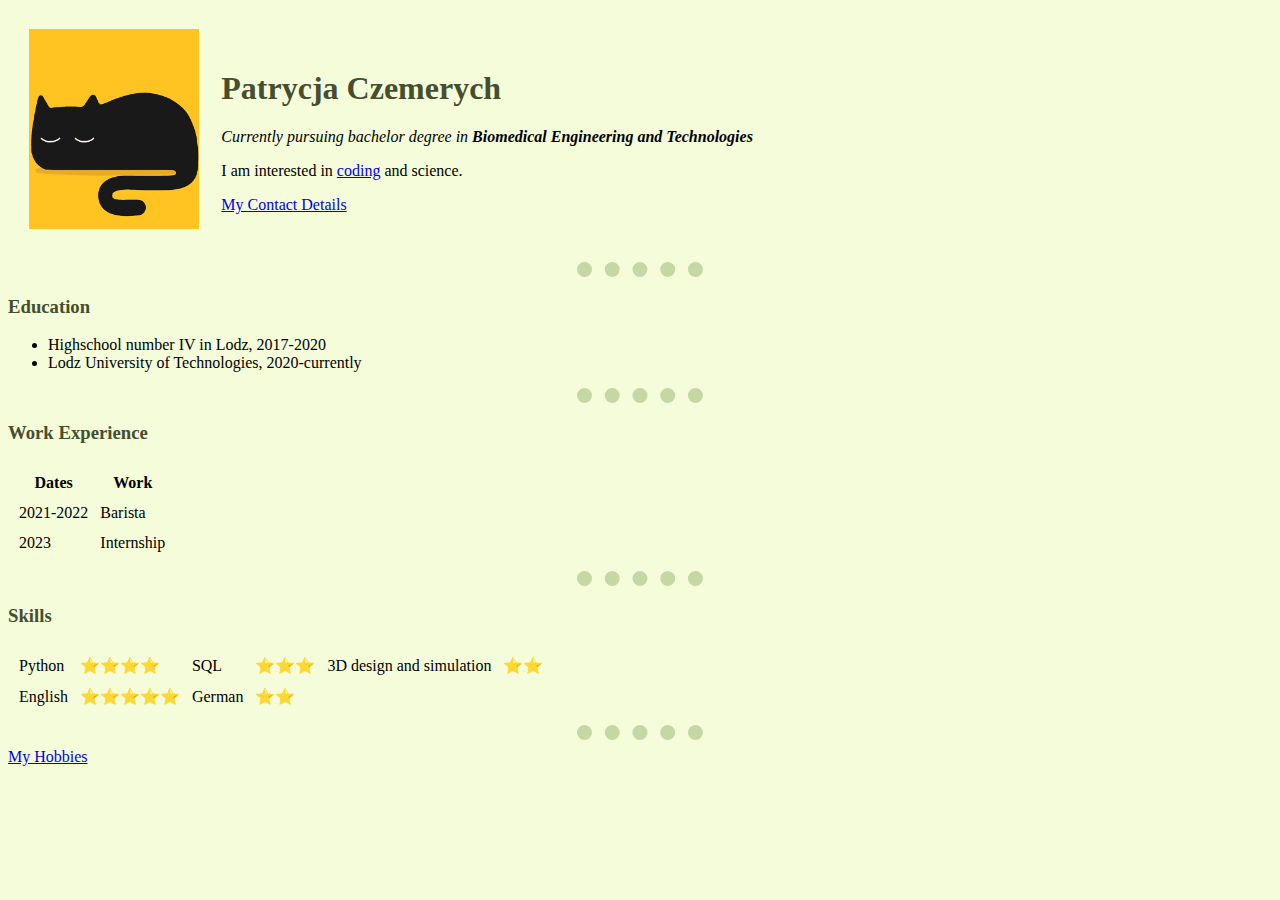
<file: index.html>
<!doctype html>
<html lang="en">
    <head>
        <meta charset="UTF-8">
        <meta name="viewport"
          content="width=device-width, user-scalable=no, initial-scale=1.0, maximum-scale=1.0, minimum-scale=1.0">
        <meta http-equiv="X-UA-Compatible" content="ie=edge">
        <title>Patrycja's Personal Site</title>
        <link rel="stylesheet" href="styles.css">
    </head>
    <body>
        <table cellspacing="20">
            <tr>
                <td>
                    <img class="profile_image" src="cat_gif.gif" alt="cat picture">
                </td>
                <td>
                    <h1 id="name" >Patrycja Czemerych</h1>
                    <p><em>Currently pursuing bachelor degree in <strong>Biomedical Engineering and Technologies</strong></em></p>
                    <!--em is better than i and strong is better than b-->
                    <p>I am interested in <a href="https://github.com/Clepto-Kornik">coding</a> and science.</p>
                    <a href="contact.html">My Contact Details</a>
                </td>
            </tr>
        </table>
        <hr>
        <h3>Education</h3>
        <ul>
            <li>Highschool number IV in Lodz, 2017-2020</li>
            <li>Lodz University of Technologies, 2020-currently</li>
        </ul>
        <hr>
        <h3>Work Experience</h3>
        <table cellspacing="10">
            <thead>
                <tr>
                    <th>Dates</th>
                    <th>Work</th>
                </tr>
            </thead>
            <tbody>
                <tr>
                    <td>2021-2022</td>
                    <td>Barista</td>
                </tr>
                <tr>
                    <td>2023</td>
                    <td>Internship</td>
                </tr>
            </tbody>
            <tfoot>

            </tfoot>
        </table>
        <hr>
        <h3>Skills</h3>
        <table cellspacing="10">
            <tbody>
                <tr>
                    <td>Python</td>
                    <td>⭐⭐⭐⭐</td>
                    <td>SQL</td>
                    <td>⭐⭐⭐</td>
                    <td>3D design and simulation</td>
                    <td>⭐⭐</td>
                </tr>
            <tr>
                <td>English</td>
                <td>⭐⭐⭐⭐⭐</td>
                <td>German</td>
                <td>⭐⭐</td>
            </tr>
            </tbody>
            <tfoot>

            </tfoot>
        </table>
        <hr>
        <a href="hobbies.html">My Hobbies</a>
    </body>
</html>
</file>
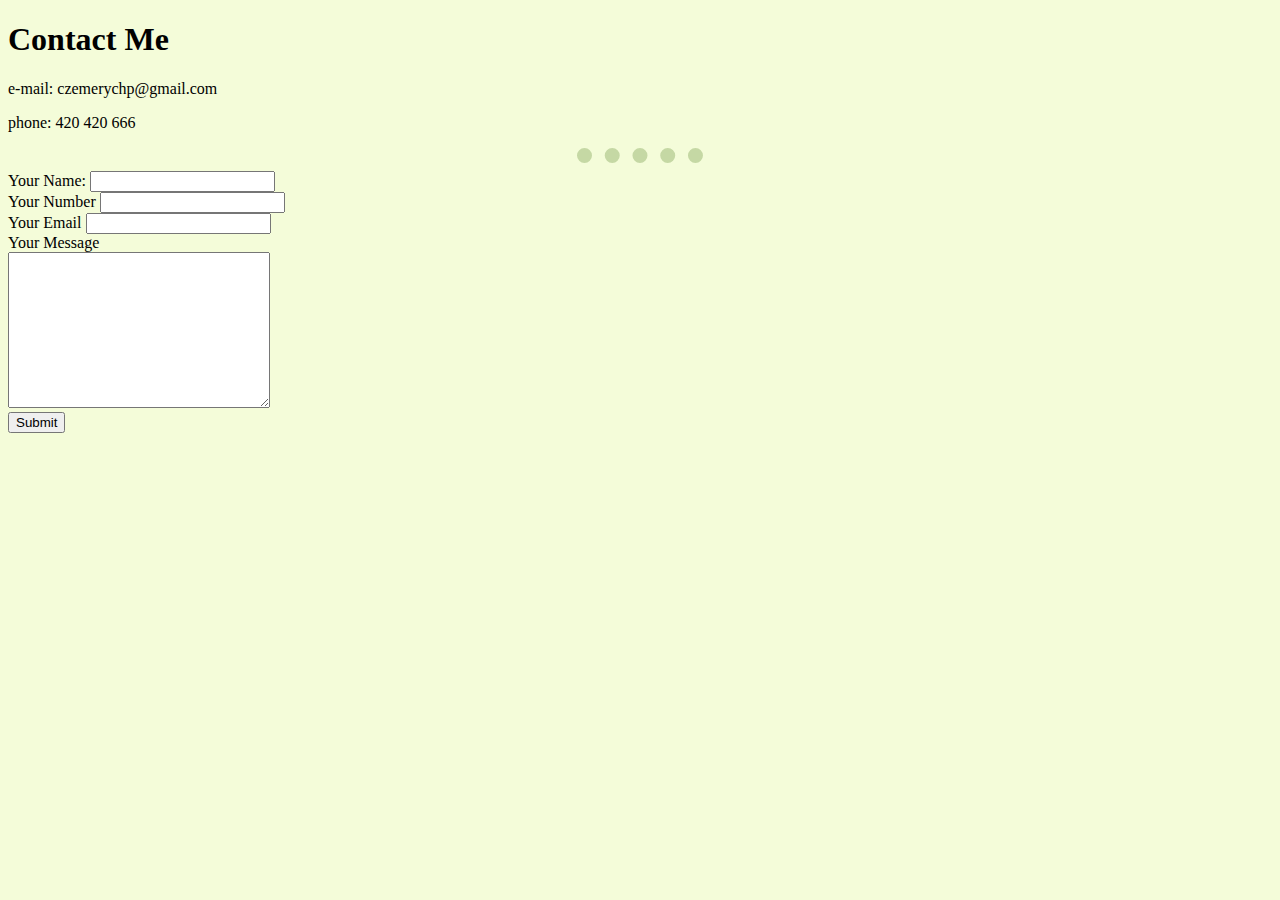
<file: contact.html>
<!doctype html>
<html lang="en">
    <head>
        <meta charset="UTF-8">
        <meta name="viewport"
            content="width=device-width, user-scalable=no, initial-scale=1.0, maximum-scale=1.0, minimum-scale=1.0">
        <meta http-equiv="X-UA-Compatible" content="ie=edge">
        <title>Contact me</title>
        <link rel="stylesheet" href="styles.css">
    </head>
    <body>
        <h1>Contact Me</h1>
        <p>e-mail: czemerychp@gmail.com</p>
        <p>phone: 420 420 666</p>
        <hr>
        <form class="" action="mailto: czemerychp@gmail.com" method="post" enctype="text/plain">
            <label>Your Name:</label>
            <input type="text" name="YourName" value=""><br>
            <label>Your Number</label>
            <input type="number" name="YourNumber" value=""><br>
            <label>Your Email</label>
            <input type="email" name="YourEmail" value=""><br>
            <label>Your Message</label><br>
            <textarea name="YourMessage" rows="10" cols="30"></textarea><br>
            <input type="submit" name="">
            </form>
    </body>
</html>
</file>
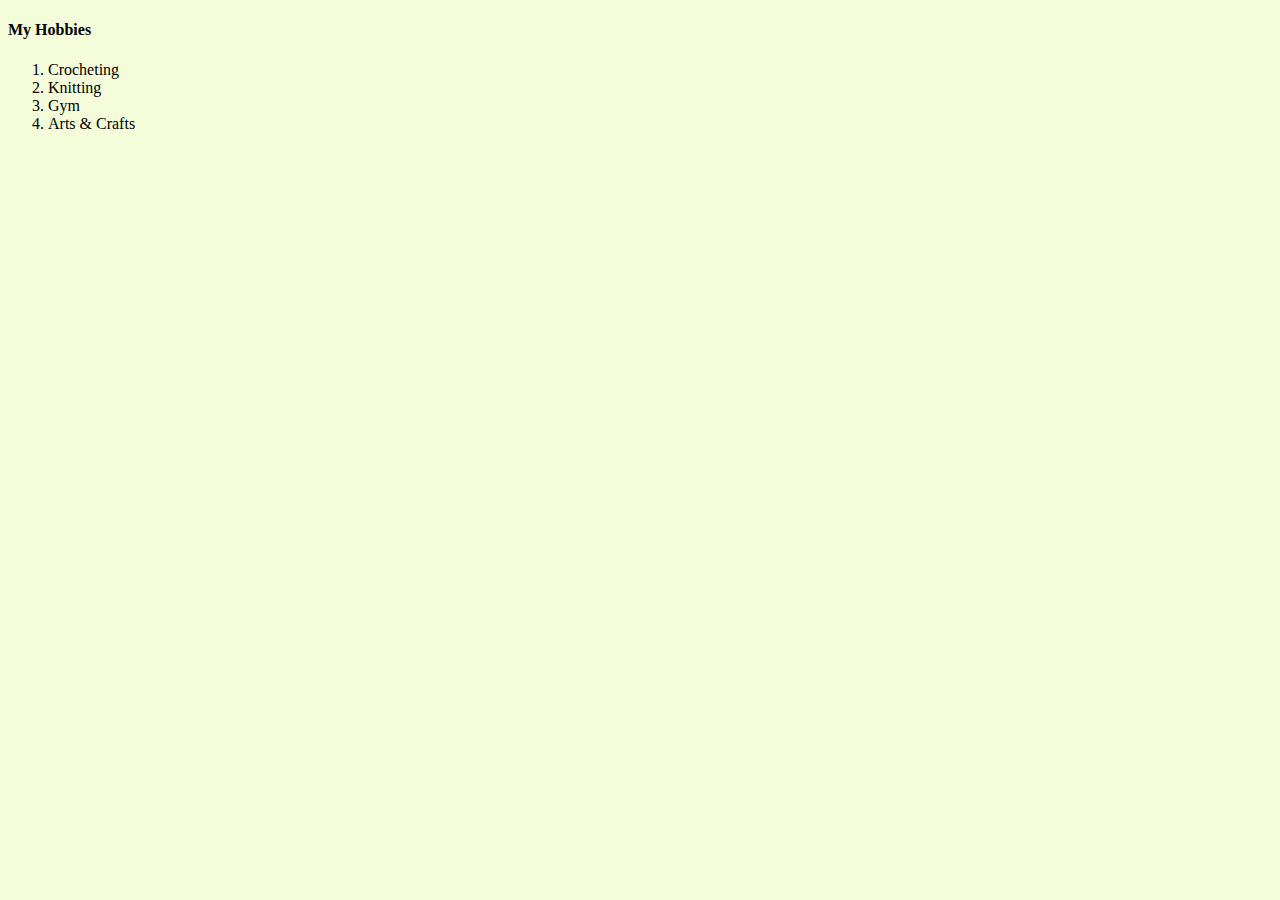
<file: hobbies.html>
<!doctype html>
<html lang="en">
    <head>
        <meta charset="UTF-8">
        <meta name="viewport"
            content="width=device-width, user-scalable=no, initial-scale=1.0, maximum-scale=1.0, minimum-scale=1.0">
        <meta http-equiv="X-UA-Compatible" content="ie=edge">
        <title>My Hobbies</title>
        <link rel="stylesheet" href="styles.css">
    </head>
    <body>
        <h4>My Hobbies</h4>
            <ol>
                <li>Crocheting</li>
                <li>Knitting</li>
                <li>Gym</li>
                <li>Arts & Crafts</li>
            </ol>
    </body>
</html>
</file>
<file: styles.css>
body {
    background-color: #F4FCD9;
}
hr {
    border-style: dotted none none;
    height: 0px;
    border-color: #C5D8A4;
    border-width: 15px;
    width: 10%;
}
.profile_image {
    height: 200px
}
h3 {
    color: #464E2E;
}

#name {
    color: #464E2E;
    font-family: "Georgia", serif;
}
</file>
